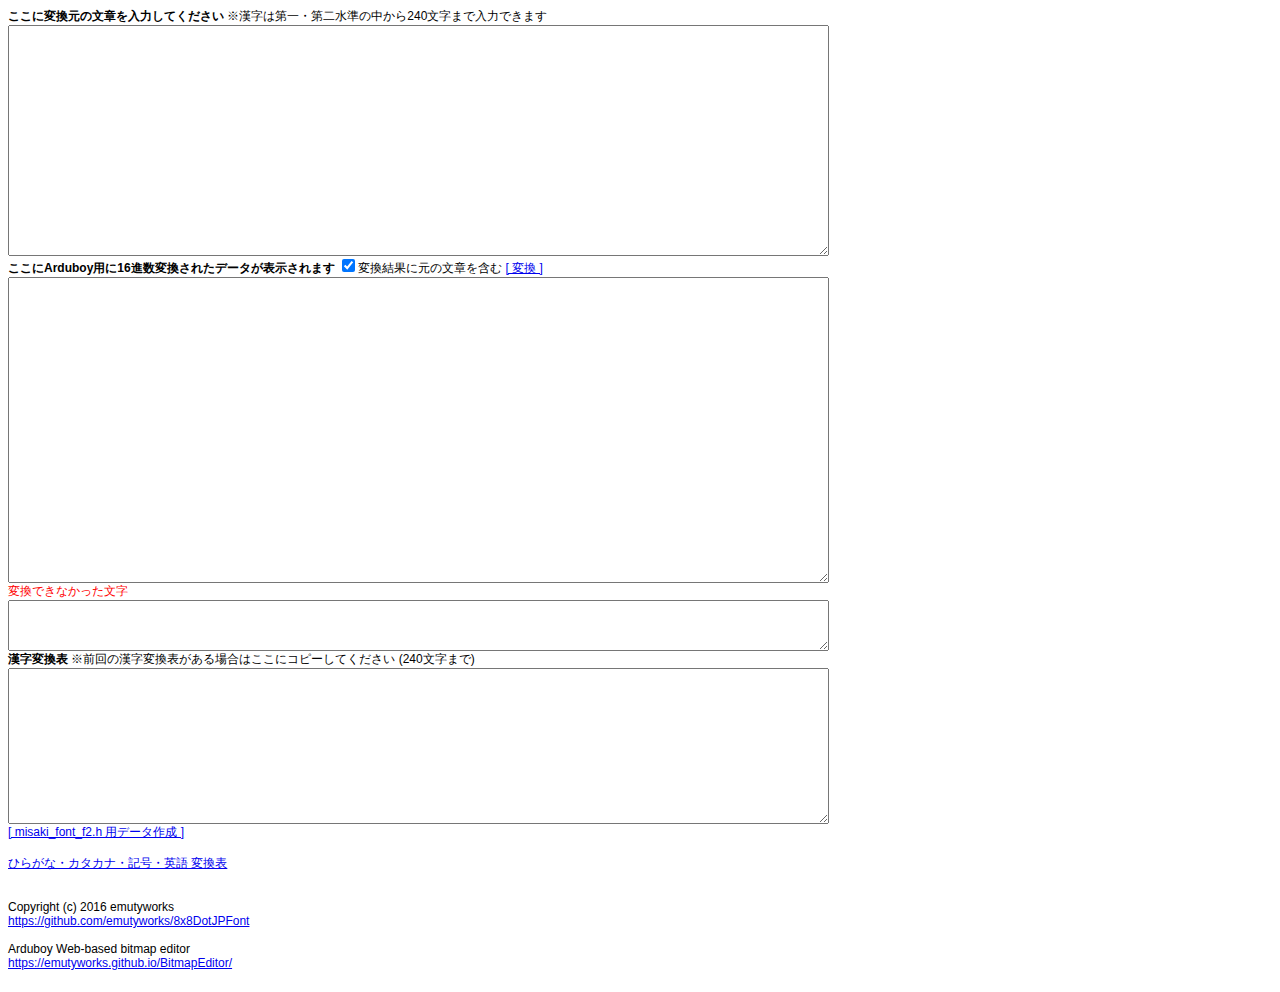
<file: index.html>
<!DOCTYPE html PUBLIC "-//W3C//DTD XHTML 1.0 Transitional//EN" "http://www.w3.org/TR/xhtml1/DTD/xhtml1-transitional.dtd">
<!--
8x8 dot Japanese font for Arduboy

Copyright (c) 2016 emutyworks

Released under the MIT license
https://github.com/emutyworks/8x8DotJPFont/blob/master/LICENSE.txt
-->
<html xmlns="http://www.w3.org/1999/xhtml" xml:lang="ja" lang="ja">
<head>
<title>テキストを16進数変換</title>
<meta http-equiv="content-type" content="text/html; charset=utf-8" />
<meta http-equiv="content-language" content="ja" />
<meta http-equiv="Content-Script-Type" content="text/javascript" />
<meta http-equiv="Content-Style-Type" content="text/css" />
<link rel="stylesheet" type="text/css" href="css/main.css">
<script type="text/javascript" src="js/jquery-1.8.2.min.js"></script>
<script type="text/javascript" src="js/main.js"></script>
</head>
<body>

<b>ここに変換元の文章を入力してください</b> ※漢字は第一・第二水準の中から240文字まで入力できます<br>
<textarea id="edit" rows="15" cols="100"></textarea><br>

<b>ここにArduboy用に16進数変換されたデータが表示されます</b> 
<input type="checkbox" name="add_comment" id="add_comment" onclick="set_comment();" value="">変換結果に元の文章を含む 
<a href="javascript:convert_text_to_hex();">[ 変換 ]</a><br>
<textarea id="hex" rows="20" cols="100"></textarea><br>

<font color="#ff0000">変換できなかった文字</font><br>
<textarea id="error_list" rows="3" cols="100"></textarea><br>

<b>漢字変換表</b> ※前回の漢字変換表がある場合はここにコピーしてください (240文字まで) <span id="kanji_list_cnt"></span><br>
<textarea id="kanji_list" rows="10" cols="100"></textarea><br>
<a href="create_kanji.html" target="_blank">[ misaki_font_f2.h 用データ作成 ]</a><br>
<br>
<a href="table_f0f1.html" target="_blank">ひらがな・カタカナ・記号・英語 変換表</a><br>

<br>
<br>
Copyright (c) 2016 emutyworks<br>
<a href="https://github.com/emutyworks/8x8DotJPFont">https://github.com/emutyworks/8x8DotJPFont</a><br>
<br>
Arduboy Web-based bitmap editor<br>
<a href="https://emutyworks.github.io/BitmapEditor/">https://emutyworks.github.io/BitmapEditor/</a>
<br>
<br>
</body>
</html>
</file>
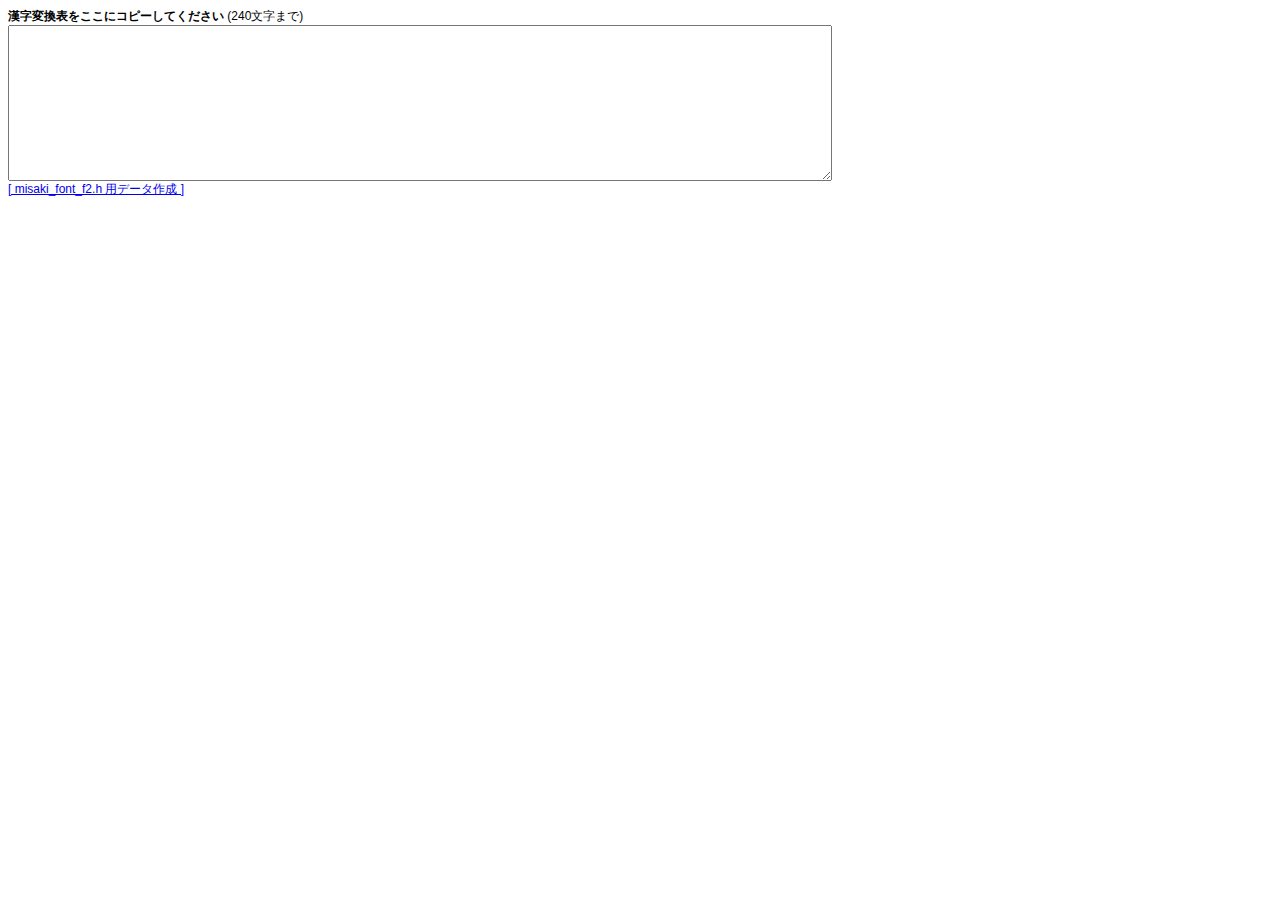
<file: create_kanji.html>
<!DOCTYPE html PUBLIC "-//W3C//DTD XHTML 1.0 Transitional//EN" "http://www.w3.org/TR/xhtml1/DTD/xhtml1-transitional.dtd">
<!--
8x8 dot Japanese font for Arduboy

Copyright (c) 2016 emutyworks

Released under the MIT license
https://github.com/emutyworks/8x8DotJPFont/blob/master/LICENSE.txt
-->
<html xmlns="http://www.w3.org/1999/xhtml" xml:lang="ja" lang="ja">
<head>
<title>misaki_font_f2.h 用データ作成</title>
<meta http-equiv="content-type" content="text/html; charset=utf-8" />
<meta http-equiv="content-language" content="ja" />
<meta http-equiv="Content-Script-Type" content="text/javascript" />
<meta http-equiv="Content-Style-Type" content="text/css" />
<link rel="stylesheet" type="text/css" href="css/main.css">
<script type="text/javascript" src="js/jquery-1.8.2.min.js"></script>
<script type="text/javascript" src="js/kanji_table.js"></script>
<script type="text/javascript" src="js/main.js"></script>
<script type="text/javascript" src="js/kanji.js"></script>
</head>
<body>

<b>漢字変換表をここにコピーしてください</b> (240文字まで) <span id="kanji_list_cnt"></span><br>
<textarea id="kanji_list" rows="10" cols="100"></textarea><br>
<a href="#" onclick="create_kanji();　return false;">[ misaki_font_f2.h 用データ作成 ]</a><br>

<span id="view_data">
<hr>
<b>次回テキスト変換時に下記を「前回の漢字変換表」にコピーすると同じ変換結果になります</b><br>
<textarea id="kanji_list2" rows="10" cols="100"></textarea><br>
<br>

<hr>
<b>misaki_font.h を下記のように修正してください。</b><br>
<pre>
#define MISAKI_FONT_F2_SIZE <span id="f2_size"></span><br>
</pre>

<hr>
<b>misaki_font_f2.h を下記のように修正してください。</b><br>
<pre>
PROGMEM const uint8_t misaki_font_f2[ MISAKI_FONT_F2_SIZE + 1 ][ MISAKI_FONT_F2_W ] =
{
<span id="table"></span>};
</pre>

</div>

</body>
</html>
</file>
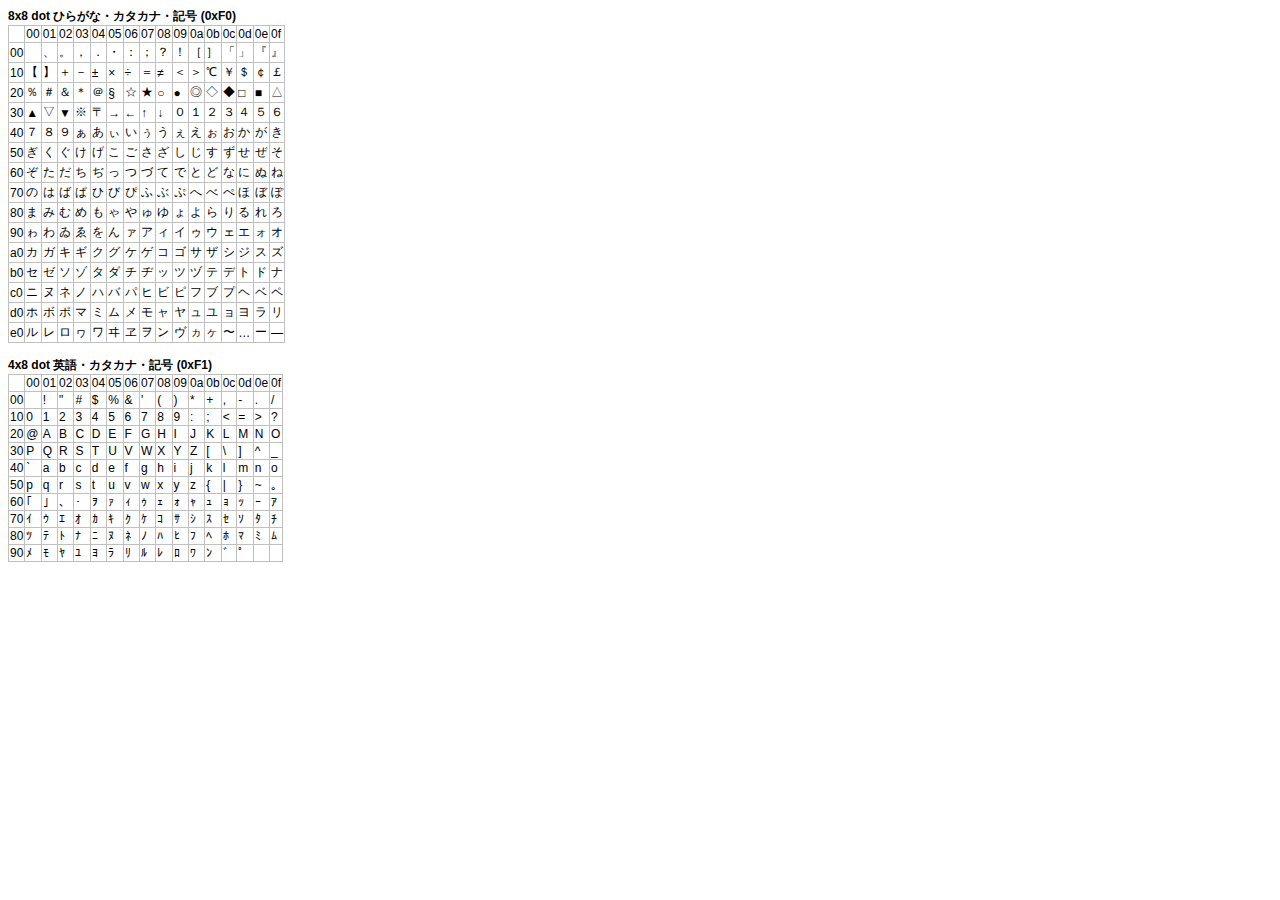
<file: table_f0f1.html>
<!DOCTYPE html PUBLIC "-//W3C//DTD XHTML 1.0 Transitional//EN" "http://www.w3.org/TR/xhtml1/DTD/xhtml1-transitional.dtd">
<!--
8x8 dot Japanese font for Arduboy

Copyright (c) 2016 emutyworks

Released under the MIT license
https://github.com/emutyworks/8x8DotJPFont/blob/master/LICENSE.txt
-->
<html xmlns="http://www.w3.org/1999/xhtml" xml:lang="ja" lang="ja">
<head>
<title>convert text to hex</title>
<meta http-equiv="content-type" content="text/html; charset=utf-8" />
<meta http-equiv="content-language" content="ja" />
<meta http-equiv="Content-Script-Type" content="text/javascript" />
<meta http-equiv="Content-Style-Type" content="text/css" />
<link rel="stylesheet" type="text/css" href="css/main.css">
<script type="text/javascript" src="js/jquery-1.8.2.min.js"></script>
<script type="text/javascript" src="js/main.js"></script>
</head>
<body>
<b>8x8 dot ひらがな・カタカナ・記号 (0xF0)</b>
<table border='1'>
<tr>
<tr><td>&nbsp;</td><td>00</td><td>01</td><td>02</td><td>03</td><td>04</td><td>05</td><td>06</td><td>07</td><td>08</td><td>09</td><td>0a</td><td>0b</td><td>0c</td><td>0d</td><td>0e</td><td>0f</td></tr>
<tr><td>00</td><td>　</td><td>、</td><td>。</td><td>，</td><td>．</td><td>・</td><td>：</td><td>；</td><td>？</td><td>！</td><td>［</td><td>］</td><td>「</td><td>」</td><td>『</td><td>』</td></tr>
<tr><td>10</td><td>【</td><td>】</td><td>＋</td><td>－</td><td>±</td><td>×</td><td>÷</td><td>＝</td><td>≠</td><td>＜</td><td>＞</td><td>℃</td><td>￥</td><td>＄</td><td>￠</td><td>￡</td></tr>
<tr><td>20</td><td>％</td><td>＃</td><td>＆</td><td>＊</td><td>＠</td><td>§</td><td>☆</td><td>★</td><td>○</td><td>●</td><td>◎</td><td>◇</td><td>◆</td><td>□</td><td>■</td><td>△</td></tr>
<tr><td>30</td><td>▲</td><td>▽</td><td>▼</td><td>※</td><td>〒</td><td>→</td><td>←</td><td>↑</td><td>↓</td><td>０</td><td>１</td><td>２</td><td>３</td><td>４</td><td>５</td><td>６</td></tr>
<tr><td>40</td><td>７</td><td>８</td><td>９</td><td>ぁ</td><td>あ</td><td>ぃ</td><td>い</td><td>ぅ</td><td>う</td><td>ぇ</td><td>え</td><td>ぉ</td><td>お</td><td>か</td><td>が</td><td>き</td></tr>
<tr><td>50</td><td>ぎ</td><td>く</td><td>ぐ</td><td>け</td><td>げ</td><td>こ</td><td>ご</td><td>さ</td><td>ざ</td><td>し</td><td>じ</td><td>す</td><td>ず</td><td>せ</td><td>ぜ</td><td>そ</td></tr>
<tr><td>60</td><td>ぞ</td><td>た</td><td>だ</td><td>ち</td><td>ぢ</td><td>っ</td><td>つ</td><td>づ</td><td>て</td><td>で</td><td>と</td><td>ど</td><td>な</td><td>に</td><td>ぬ</td><td>ね</td></tr>
<tr><td>70</td><td>の</td><td>は</td><td>ば</td><td>ぱ</td><td>ひ</td><td>び</td><td>ぴ</td><td>ふ</td><td>ぶ</td><td>ぷ</td><td>へ</td><td>べ</td><td>ぺ</td><td>ほ</td><td>ぼ</td><td>ぽ</td></tr>
<tr><td>80</td><td>ま</td><td>み</td><td>む</td><td>め</td><td>も</td><td>ゃ</td><td>や</td><td>ゅ</td><td>ゆ</td><td>ょ</td><td>よ</td><td>ら</td><td>り</td><td>る</td><td>れ</td><td>ろ</td></tr>
<tr><td>90</td><td>ゎ</td><td>わ</td><td>ゐ</td><td>ゑ</td><td>を</td><td>ん</td><td>ァ</td><td>ア</td><td>ィ</td><td>イ</td><td>ゥ</td><td>ウ</td><td>ェ</td><td>エ</td><td>ォ</td><td>オ</td></tr>
<tr><td>a0</td><td>カ</td><td>ガ</td><td>キ</td><td>ギ</td><td>ク</td><td>グ</td><td>ケ</td><td>ゲ</td><td>コ</td><td>ゴ</td><td>サ</td><td>ザ</td><td>シ</td><td>ジ</td><td>ス</td><td>ズ</td></tr>
<tr><td>b0</td><td>セ</td><td>ゼ</td><td>ソ</td><td>ゾ</td><td>タ</td><td>ダ</td><td>チ</td><td>ヂ</td><td>ッ</td><td>ツ</td><td>ヅ</td><td>テ</td><td>デ</td><td>ト</td><td>ド</td><td>ナ</td></tr>
<tr><td>c0</td><td>ニ</td><td>ヌ</td><td>ネ</td><td>ノ</td><td>ハ</td><td>バ</td><td>パ</td><td>ヒ</td><td>ビ</td><td>ピ</td><td>フ</td><td>ブ</td><td>プ</td><td>ヘ</td><td>ベ</td><td>ペ</td></tr>
<tr><td>d0</td><td>ホ</td><td>ボ</td><td>ポ</td><td>マ</td><td>ミ</td><td>ム</td><td>メ</td><td>モ</td><td>ャ</td><td>ヤ</td><td>ュ</td><td>ユ</td><td>ョ</td><td>ヨ</td><td>ラ</td><td>リ</td></tr>
<tr><td>e0</td><td>ル</td><td>レ</td><td>ロ</td><td>ヮ</td><td>ワ</td><td>ヰ</td><td>ヱ</td><td>ヲ</td><td>ン</td><td>ヴ</td><td>ヵ</td><td>ヶ</td><td>〜</td><td>…</td><td>ー</td><td>―</td></tr>
</table>

<br>
<b>4x8 dot 英語・カタカナ・記号 (0xF1)</b>
<table border='1'>
<tr>
<tr><td>&nbsp;</td><td>00</td><td>01</td><td>02</td><td>03</td><td>04</td><td>05</td><td>06</td><td>07</td><td>08</td><td>09</td><td>0a</td><td>0b</td><td>0c</td><td>0d</td><td>0e</td><td>0f</td></tr>
<tr><td>00</td><td> </td><td>!</td><td>"</td><td>#</td><td>$</td><td>%</td><td>&</td><td>'</td><td>(</td><td>)</td><td>*</td><td>+</td><td>,</td><td>-</td><td>.</td><td>/</td></tr>
<tr><td>10</td><td>0</td><td>1</td><td>2</td><td>3</td><td>4</td><td>5</td><td>6</td><td>7</td><td>8</td><td>9</td><td>:</td><td>;</td><td><</td><td>=</td><td>></td><td>?</td></tr>
<tr><td>20</td><td>@</td><td>A</td><td>B</td><td>C</td><td>D</td><td>E</td><td>F</td><td>G</td><td>H</td><td>I</td><td>J</td><td>K</td><td>L</td><td>M</td><td>N</td><td>O</td></tr>
<tr><td>30</td><td>P</td><td>Q</td><td>R</td><td>S</td><td>T</td><td>U</td><td>V</td><td>W</td><td>X</td><td>Y</td><td>Z</td><td>[</td><td>\</td><td>]</td><td>^</td><td>_</td></tr>
<tr><td>40</td><td>`</td><td>a</td><td>b</td><td>c</td><td>d</td><td>e</td><td>f</td><td>g</td><td>h</td><td>i</td><td>j</td><td>k</td><td>l</td><td>m</td><td>n</td><td>o</td></tr>
<tr><td>50</td><td>p</td><td>q</td><td>r</td><td>s</td><td>t</td><td>u</td><td>v</td><td>w</td><td>x</td><td>y</td><td>z</td><td>{</td><td>|</td><td>}</td><td>~</td><td>｡</td></tr>
<tr><td>60</td><td>｢</td><td>｣</td><td>､</td><td>･</td><td>ｦ</td><td>ｧ</td><td>ｨ</td><td>ｩ</td><td>ｪ</td><td>ｫ</td><td>ｬ</td><td>ｭ</td><td>ｮ</td><td>ｯ</td><td>ｰ</td><td>ｱ</td></tr>
<tr><td>70</td><td>ｲ</td><td>ｳ</td><td>ｴ</td><td>ｵ</td><td>ｶ</td><td>ｷ</td><td>ｸ</td><td>ｹ</td><td>ｺ</td><td>ｻ</td><td>ｼ</td><td>ｽ</td><td>ｾ</td><td>ｿ</td><td>ﾀ</td><td>ﾁ</td></tr>
<tr><td>80</td><td>ﾂ</td><td>ﾃ</td><td>ﾄ</td><td>ﾅ</td><td>ﾆ</td><td>ﾇ</td><td>ﾈ</td><td>ﾉ</td><td>ﾊ</td><td>ﾋ</td><td>ﾌ</td><td>ﾍ</td><td>ﾎ</td><td>ﾏ</td><td>ﾐ</td><td>ﾑ</td></tr>
<tr><td>90</td><td>ﾒ</td><td>ﾓ</td><td>ﾔ</td><td>ﾕ</td><td>ﾖ</td><td>ﾗ</td><td>ﾘ</td><td>ﾙ</td><td>ﾚ</td><td>ﾛ</td><td>ﾜ</td><td>ﾝ</td><td>ﾞ</td><td>ﾟ</td><td></td><td></td></tr>
</table>

</body>
</html>
</file>
<file: css/main.css>
/*
8x8 dot Japanese font for Arduboy

Copyright (c) 2016 emutyworks

Released under the MIT license
https://github.com/emutyworks/8x8DotJPFont/blob/master/LICENSE.txt
*/
body, input, select {
  font-family: helvetica, arial, sans-serif;
  font-size: 9pt;
  padding: 0px 0px 0px 0px;
  cursor: default;
  }

table,tr,td {
  border-collapse:collapse;
  border: 1px #c0c0c0 solid;
  }
</file>
